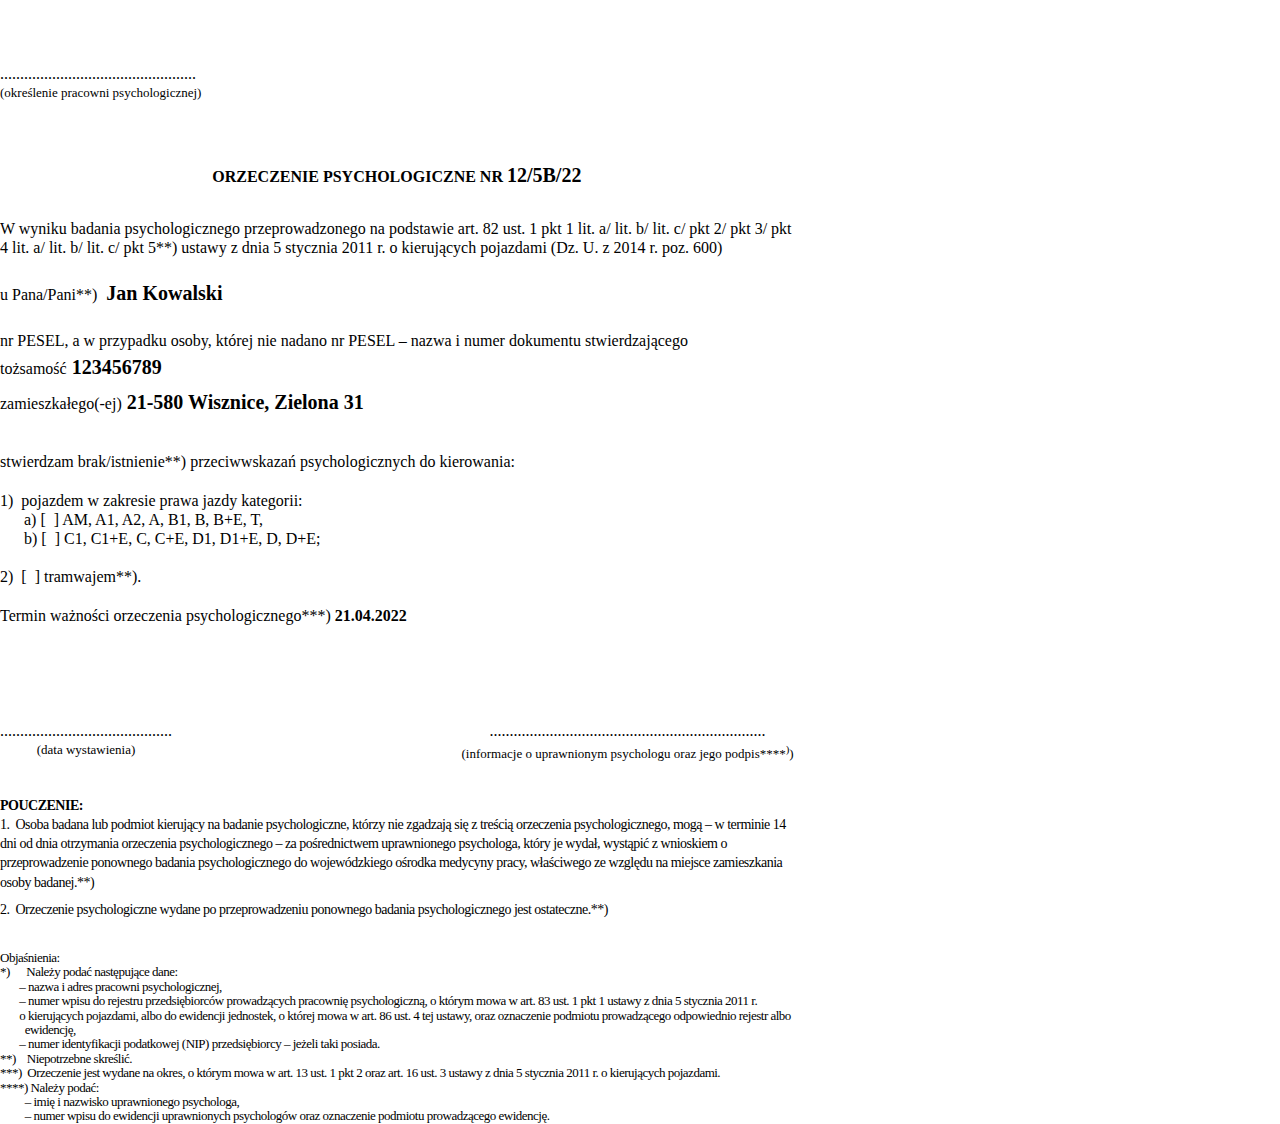
<file: index.html>
<!DOCTYPE html>
<html lang="en">
  <head>
    <meta charset="UTF-8" />
    <meta http-equiv="X-UA-Compatible" content="IE=edge" />
    <meta name="viewport" content="width=device-width, initial-scale=1.0" />
    <title>Document</title>
    <link rel="stylesheet" href="style.css" />
    <script defer src="script.js"></script>
  </head>
  <body>
    <section class="page">
      <div class="heading">
        <p>.................................................</p>
        <p class="small-font">(określenie pracowni psychologicznej)</p>
      </div>
      <div>
        <p class="title big-font">
          ORZECZENIE PSYCHOLOGICZNE NR
          <span class="decisionNumber giga-font">12/5B/22</span>
        </p>
      </div>
      <div class="contents big-font">
        <p>
          W wyniku badania psychologicznego przeprowadzonego na podstawie art.
          82 ust. 1 pkt 1 lit. a/ lit. b/ lit. c/ pkt 2/ pkt 3/ pkt 4 lit. a/
          lit. b/ lit. c/ pkt 5**) ustawy z dnia 5 stycznia 2011 r. o
          kierujących pojazdami (Dz. U. z 2014 r. poz. 600) <br /><br />u
          Pana/Pani**)
          <span id="imieNazwisko" class="giga-font imieNazwisko"
            >&nbsp;Jan Kowalski</span
          >
        </p>
        <br />
        <p>
          nr PESEL, a w przypadku osoby, której nie nadano nr PESEL – nazwa i
          numer dokumentu stwierdzającego <br />tożsamość<span
            id="pesel"
            class="giga-font pesel"
            >&nbsp;123456789</span
          >
        </p>

        <p>
          zamieszkałego(-ej)<span id="address" class="giga-font address"
            >&nbsp;21-580 Wisznice, Zielona 31</span
          >
        </p>
      </div>
      <div class="decision">
        <p>
          stwierdzam <span class="noContraditions">brak</span>/<span
            class="contradictions"
            >istnienie</span
          >**) przeciwwskazań psychologicznych do kierowania:
        </p>
        <br />
        <p>
          1)&nbsp; pojazdem w zakresie prawa jazdy kategorii:<br />
          <span class="space"
            >a) [&nbsp;&nbsp;] AM, A1, A2, A, B1, B, B+E, T,</span
          ><br />
          <span class="space"
            >b) [&nbsp;&nbsp;] C1, C1+E, C, C+E, D1, D1+E, D, D+E;</span
          >
        </p>
        <br />
        <p>2)&nbsp; [&nbsp;&nbsp;] tramwajem**).</p>
      </div>
      <div class="term--div">
        <br />
        <p>
          Termin ważności orzeczenia psychologicznego***)
          <span class="term">21.04.2022</span>
        </p>
      </div>
      <div class="informations--div">
        <div class="low-line-height">
          <p>...........................................</p>
          <p class="small-font">(data wystawienia)</p>
        </div>
        <div class="low-line-height">
          <p>
            .....................................................................
          </p>
          <p class="small-font">
            (informacje o uprawnionym psychologu oraz jego
            podpis****<sup>)</sup>)
          </p>
        </div>
      </div>
      <div class="instruction medium-font">
        <p><b>POUCZENIE:</b></p>
        <p>
          1. &nbsp;Osoba badana lub podmiot kierujący na badanie psychologiczne,
          którzy nie zgadzają się z treścią orzeczenia psychologicznego, mogą –
          w terminie 14 dni od dnia otrzymania orzeczenia psychologicznego – za
          pośrednictwem uprawnionego psychologa, który je wydał, wystąpić z
          wnioskiem o przeprowadzenie ponownego badania psychologicznego do
          wojewódzkiego ośrodka medycyny pracy, właściwego ze względu na miejsce
          zamieszkania osoby badanej.**)
        </p>
        <p class="light-break">
          2. &nbsp;Orzeczenie psychologiczne wydane po przeprowadzeniu ponownego
          badania psychologicznego jest ostateczne.**)
        </p>
      </div>
      <div class="explanations small-font">
        <p>Objaśnienia:</p>
        <p>
          *)&nbsp;&nbsp;&nbsp;&nbsp;&nbsp; Należy podać następujące dane:<br />
          &nbsp;&nbsp;&nbsp;&nbsp;&nbsp;&nbsp;&nbsp;– nazwa i adres pracowni
          psychologicznej,<br />
          &nbsp;&nbsp;&nbsp;&nbsp;&nbsp;&nbsp;&nbsp;– numer wpisu do rejestru
          przedsiębiorców prowadzących pracownię psychologiczną, o którym mowa w
          art. 83 ust. 1 pkt 1 ustawy z dnia 5 stycznia 2011 r.
          <br />&nbsp;&nbsp;&nbsp;&nbsp;&nbsp;&nbsp;&nbsp;o kierujących
          pojazdami, albo do ewidencji jednostek, o której mowa w art. 86 ust. 4
          tej ustawy, oraz oznaczenie podmiotu prowadzącego odpowiednio rejestr
          albo<br />&nbsp;&nbsp;&nbsp;&nbsp;&nbsp;&nbsp;&nbsp;&nbsp;
          ewidencję,<br />
          &nbsp;&nbsp;&nbsp;&nbsp;&nbsp;&nbsp;&nbsp;– numer identyfikacji
          podatkowej (NIP) przedsiębiorcy – jeżeli taki posiada.<br />
          **)&nbsp;&nbsp;&nbsp; Niepotrzebne skreślić.<br />
          ***)&nbsp; Orzeczenie jest wydane na okres, o którym mowa w art. 13
          ust. 1 pkt 2 oraz art. 16 ust. 3 ustawy z dnia 5 stycznia 2011 r. o
          kierujących pojazdami.<br />
          ****) Należy podać:<br />
          &nbsp;&nbsp;&nbsp;&nbsp;&nbsp;&nbsp;&nbsp;&nbsp; – imię i nazwisko
          uprawnionego psychologa,<br />
          &nbsp;&nbsp;&nbsp;&nbsp;&nbsp;&nbsp;&nbsp;&nbsp;&nbsp;– numer wpisu do
          ewidencji uprawnionych psychologów oraz oznaczenie podmiotu
          prowadzącego ewidencję.
        </p>
      </div>
    </section>
  </body>
</html>
</file>
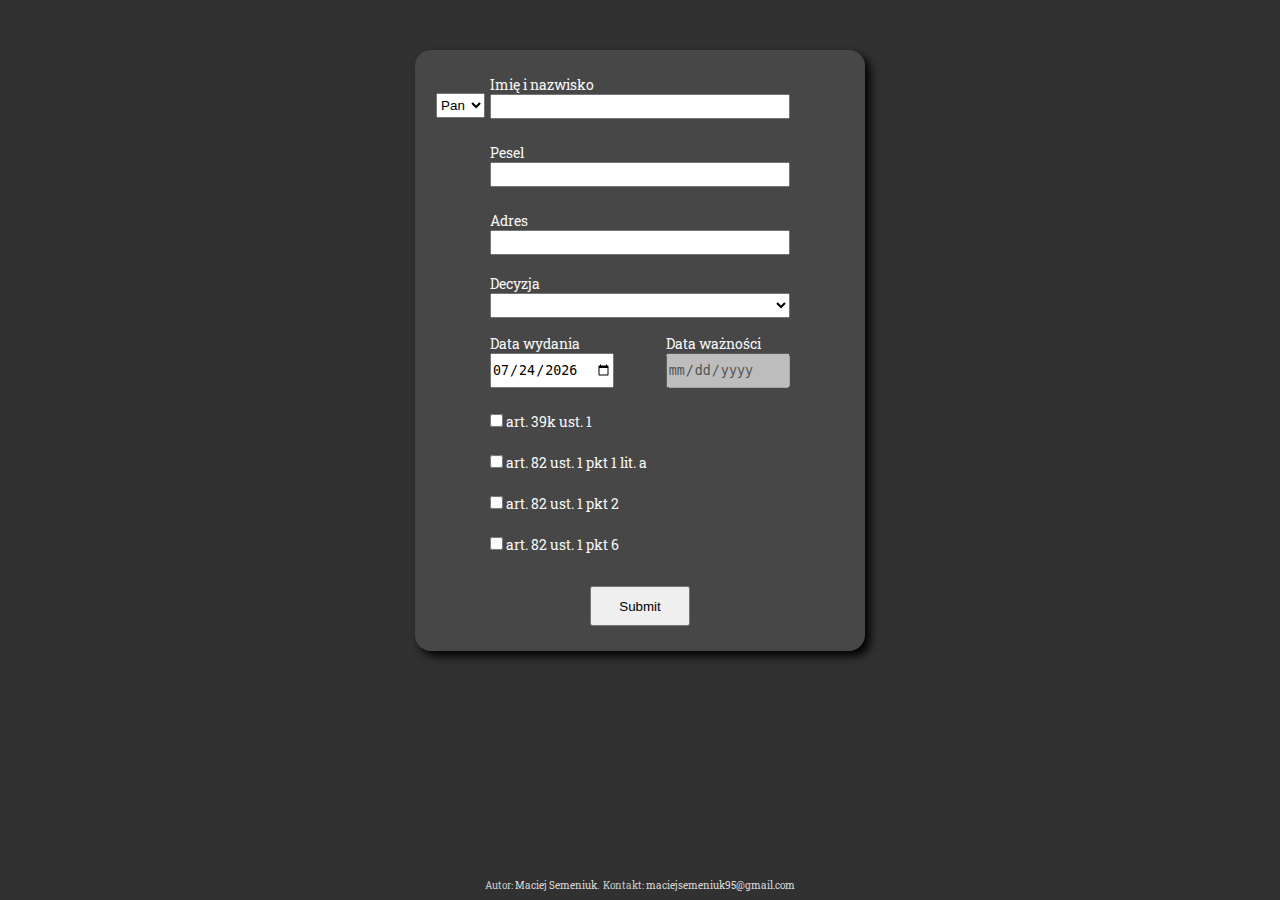
<file: form.html>
<!DOCTYPE html>
<html lang="en">
  <head>
    <meta charset="UTF-8" />
    <meta http-equiv="X-UA-Compatible" content="IE=edge" />
    <meta name="viewport" content="width=device-width, initial-scale=1.0" />
    <title>Formularz</title>
    <link rel="stylesheet" href="formStyle.css" />
    <script src="formScript.js" defer></script>
    <link rel="preconnect" href="https://fonts.googleapis.com" />
    <link rel="preconnect" href="https://fonts.gstatic.com" crossorigin />
    <link
      href="https://fonts.googleapis.com/css2?family=Roboto+Slab:wght@300;400&display=swap"
      rel="stylesheet"
    />
  </head>
  <body>
    <div class="wrapper">
      <form class="label--font">
        <div class="flex">
          <select id="gender">
            <option value="male">Pan</option>
            <option value="female">Pani</option>
          </select>
          <div class="row">
            <label for="gender">Imię i nazwisko</label><br />
            <input
              type="text"
              class="input-field"
              id="name"
              name="name"
            /><br />
          </div>
        </div>
        <div class="block--space">
          <label for="pesel">Pesel</label><br />
          <input
            type="text"
            class="input-field"
            id="pesel"
            name="pesel"
          /><br />
        </div>
        <div class="block--space">
          <label for="address">Adres</label><br />
          <input type="text" class="input-field" id="address" name="address" />
        </div>
        <br />
        <label for="decision__list">Decyzja</label><br />
        <select id="decision__list">
          <option value="blank"></option>
          <option value="noContraindications">brak przeciwwskazań</option>
          <option value="contraindications">istnienie przeciwwskazań</option>
        </select>
        <div class="flex date-form__div">
          <div>
            <label for="releaseDate">Data wydania</label>
            <input
              type="date"
              class="date-form"
              id="releaseDate"
              name="releaseDate"
            />
          </div>
          <div>
            <label for="expirationDate">Data ważności</label>
            <input
              type="date"
              class="date-form"
              id="expirationDate"
              name="expirationDate"
              disabled
            />
          </div>
        </div>

        <!-- Checkboxes and statement numbers-->
        <div id="checkbox__div" class="checkbox__div">
          <div class="div_39k">
            <input type="checkbox" id="39k" class="showStLbl" />
            <label for="39k">art. 39k ust. 1</label>
            <input
              type="text"
              class="hidden swap statement--number--form"
              id="statementLabel39k"
              placeholder="Numer orzeczenia"
            /><br />
          </div>
          <div class="div__82u1p1">
            <input
              type="checkbox"
              id="82u1p1"
              class="options showStLbl block--space"
            />
            <label for="82u1p1">art. 82 ust. 1 pkt 1 lit. a</label>
            <input
              type="text"
              class="hidden swap statement--number--form"
              id="statementLabel82u1p1"
              placeholder="Numer orzeczenia"
            /><br />
            <div class="hidden">
              <input type="checkbox" id="82u1p1Amateur" />
              <label for="82u1p1Amateur">AM, A1, A2, A, B1, B, B+E, T</label
              ><br />
              <input type="checkbox" id="82u1p1Professional" />
              <label for="82u1p1Professional"
                >C1, C1+E, C, C+E, D1, D1+E, D, D+E</label
              >
            </div>
          </div>
          <div class="82u1p2__div">
            <input
              type="checkbox"
              id="82u1p2"
              class="options showStLbl block--space"
            />
            <label for="82u1p2">art. 82 ust. 1 pkt 2</label>
            <input
              type="text"
              class="hidden swap statement--number--form"
              id="statementLabel82u1p2"
              placeholder="Numer orzeczenia"
            /><br />
            <div class="hidden">
              <input type="checkbox" id="82u1p2Amateur" />
              <label for="82u1p2Amateur">AM, A1, A2, A, B1, B, B+E, T</label
              ><br />
              <input type="checkbox" id="82u1p2Professional" />
              <label for="82u1p2Professional"
                >C1, C1+E, C, C+E, D1, D1+E, D, D+E</label
              >
            </div>
          </div>
          <div class="82u1p6__div">
            <input
              type="checkbox"
              id="82u1p6"
              class="options showStLbl block--space"
            />
            <label for="82u1p6">art. 82 ust. 1 pkt 6</label>
            <input
              type="text"
              class="hidden swap statement--number--form"
              id="statementLabel82u1p6"
              placeholder="Numer orzeczenia"
            /><br />
            <div class="hidden">
              <input type="checkbox" id="82u1p6katA" />
              <label for="82u1p6katA">A1, A2, A</label><br />
              <input type="checkbox" id="82u1p6katB" />
              <label for="82u1p6katB">B1, B, B+E</label><br />
              <input type="checkbox" id="82u1p6katCD" />
              <label for="82u1p6katCD"
                >C1, C1+E, C, C+E, D1, D1+E, D, D+E</label
              >
            </div>
          </div>
        </div>

        <input type="submit" id="submit" class="button" />
        <!-- Passing data to the localStorage -->
      </form>
    </div>
    <p class="footer">
      Autor: <span class="white">Maciej Semeniuk</span>.&nbsp; Kontakt:
      <span class="white">maciejsemeniuk95@gmail.com</span>
    </p>
  </body>
</html>
</file>
<file: style.css>
* {
  margin: 0;
  padding: 0;
  box-sizing: border-box;
}
body {
  height: auto;
  width: 210mm;
}
.page {
  font-family: "Times New Roman", Times, serif;
  line-height: 1.2rem;
}
.heading {
  margin-block: 4rem;
}
.title {
  text-align: center;
  margin-bottom: 2rem;
  font-weight: 900;
}

.imieNazwisko {
  display: inline-block;
  margin-block: 0.5rem;
}
.pesel {
  display: inline-block;
  margin-block: 0.5rem;
}
.address {
  display: inline-block;
  margin-block: 0.5rem;
}
.decision {
  margin-top: 2rem;
}
.term--div {
  margin-bottom: 6rem;
}
.informations--div {
  display: flex;
  justify-content: space-between;
}
.instruction {
  margin-block: 2rem;
  letter-spacing: -0.5px;
}
.explanations {
  letter-spacing: -0.5px;
  line-height: 0.9rem;
}
.low-line-height {
  display: flex;
  flex-direction: column;
  align-items: center;
}
.small-font {
  font-size: 13px;
}
.medium-font {
  font-size: 14px;
}
.big-font {
  font-size: 16px;
}
.giga-font {
  font-size: 20px;
  font-weight: 900;
}
.space {
  margin-left: 1.5rem;
}
.term {
  font-size: 16px;
  font-weight: 900;
}
.light-break {
  margin-top: 0.5rem;
}
</file>
<file: formStyle.css>
* {
  margin: 0;
  padding: 0;
  box-sizing: border-box;
}
body {
  font-family: "Roboto Slab", serif;
  background-color: rgb(49, 49, 49);
  display: flex;
  justify-content: center;
  align-items: center;
  width: 100%;
  min-height: 100vh;
  color: rgb(247, 247, 247);
  flex-direction: column;
}
.wrapper {
  background-color: rgb(71, 71, 71);
  width: 450px;
  height: auto;
  border-radius: 1em;
  margin-block: 50px;
  padding-inline: 75px;
  padding-block: 25px;
  box-shadow: 5px 5px 10px rgb(0, 0, 0);
}
.input-field {
  height: 25px;
  width: 300px;
}
.hidden {
  display: none;
}
.flex {
  display: flex;
}
.name--space {
  padding-left: 1rem;
}
.label--font {
  font-size: 14px;
}
.block--space {
  margin-top: 1.5rem;
}
.date-form {
  height: 35px;
  margin-bottom: 1.5rem;
  display: block;
}
.statement--number--form {
  width: 125px;
  height: 25px;
  margin-left: 0.5rem;
  margin-bottom: 0.25rem;
}
.date-form__div {
  flex-direction: row;
  justify-content: space-between;
  width: 100%;
}
#gender {
  height: 25px;
  margin-top: 18px;
  position: absolute;
  transform: translate(-110%, 0);
}
#decision__list {
  margin-bottom: 1rem;
  height: 25px;
  width: 100%;
}
.button {
  display: block;
  margin-inline: auto;
  height: 40px;
  width: 100px;
  margin-top: 2rem;
}
.button:hover {
  background-color: rgb(224, 224, 224);
}
.footer {
  font-size: 10px;
  color: rgb(202, 202, 202);
  margin-top: auto;
  padding: 0.5rem;
}
.white {
  color: rgb(219, 219, 219);
}
.white:hover {
  color: white;
  cursor: pointer;
}
</file>
